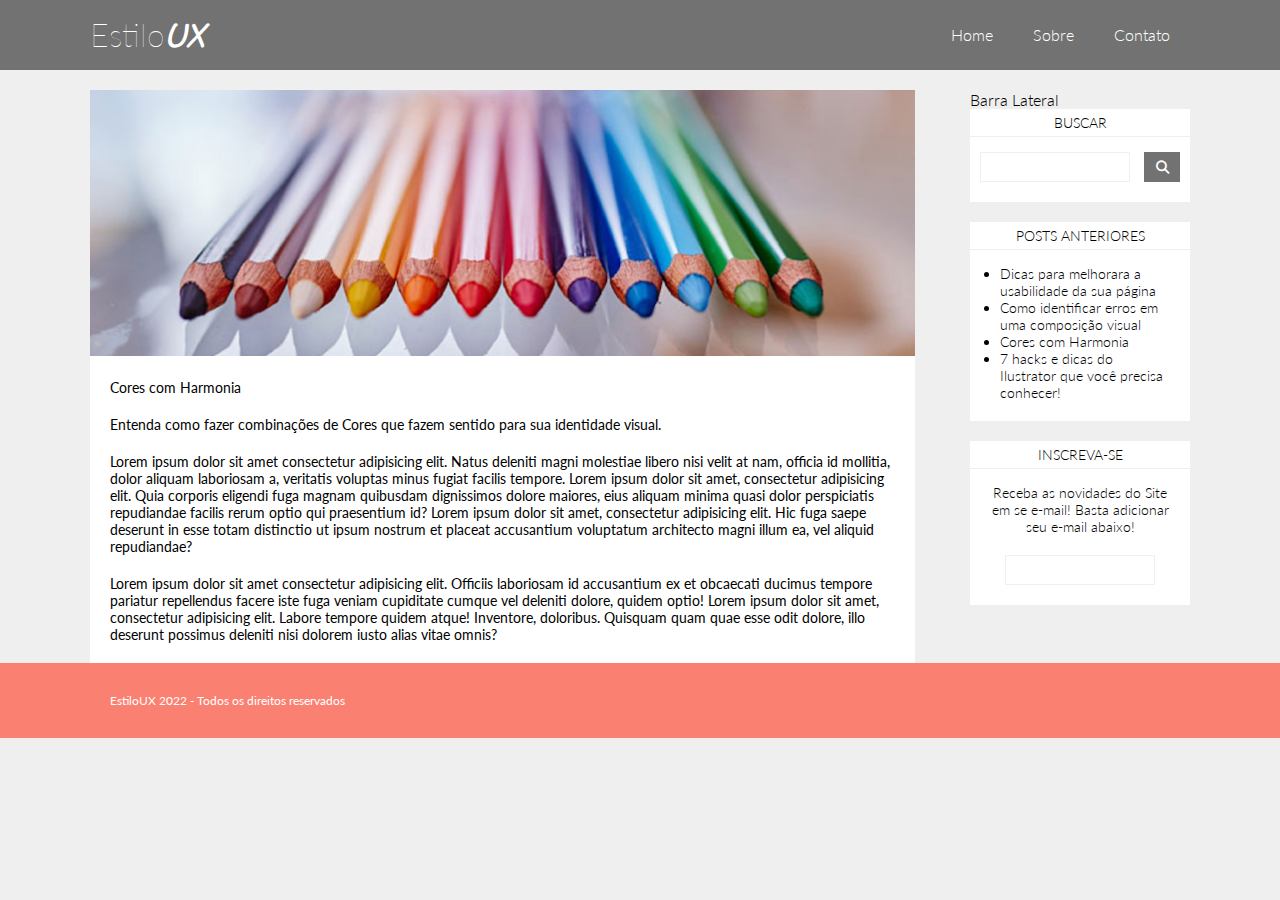
<file: index.html>
<!DOCTYPE html>
<html lang="pt-br">

<head>
    <meta charset="UTF-8">
    <meta http-equiv="X-UA-Compatible" content="IE=edge">
    <meta name="viewport" content="width=device-width, initial-scale=1.0">
    <title>Estilo UX</title>
    <link rel="stylesheet" href="https://cdnjs.cloudflare.com/ajax/libs/font-awesome/6.1.1/css/all.min.css">
    <link rel="stylesheet" href="css/estilos.css">
    
</head>

<body>
    <header>

        <div class="container-grid header-flex">
        <h1>Estilo<span>UX</span></h1>

        <nav>

            <a href="#">Home</a>
            <a href="#">Sobre</a>
            <a href="#">Contato</a>


        </nav>

    </div>
    </header>

    <main class="container-grid"> 
        
        <section>
            <img src="images/lapis-de-cor.png" alt="Imagem lápis de cor" title="Lápis de Cor">
            <h2>
                Cores com Harmonia
            </h2>

            <p>
                Entenda como fazer combinações de Cores que fazem sentido para sua identidade visual.
            </p>

            <p>
                Lorem ipsum dolor sit amet consectetur adipisicing elit. Natus deleniti magni molestiae libero nisi
                velit at nam, officia id mollitia, dolor aliquam laboriosam a, veritatis voluptas minus fugiat facilis
                tempore. Lorem ipsum dolor sit amet, consectetur adipisicing elit. Quia corporis eligendi fuga magnam
                quibusdam dignissimos dolore maiores, eius aliquam minima quasi dolor perspiciatis repudiandae facilis
                rerum optio qui praesentium id? Lorem ipsum dolor sit amet, consectetur adipisicing elit. Hic fuga saepe
                deserunt in esse totam distinctio ut ipsum nostrum et placeat accusantium voluptatum architecto magni
                illum ea, vel aliquid repudiandae?
            </p>

            <p>
                Lorem ipsum dolor sit amet consectetur adipisicing elit. Officiis laboriosam id accusantium ex et
                obcaecati ducimus tempore pariatur repellendus facere iste fuga veniam cupiditate cumque vel deleniti
                dolore, quidem optio! Lorem ipsum dolor sit amet, consectetur adipisicing elit. Labore tempore quidem
                atque! Inventore, doloribus. Quisquam quam quae esse odit dolore, illo deserunt possimus deleniti nisi
                dolorem iusto alias vitae omnis?
            </p>

        </section>


        <aside>
            Barra Lateral
            <article>
                <h3>Buscar</h3>
                <form action="">
                    <input type="text">
                    <button>
                        <i class="fa-solid fa-magnifying-glass"></i>
                    </button>
                    </form>
            </article>

            <article>
                <h3>Posts Anteriores</h3>
                <ul>
                    <li>Dicas para melhorara a usabilidade da sua página</li>
                    <li>Como identificar erros em uma composição visual</li>
                    <li>Cores com Harmonia</li>
                    <li>7 hacks e dicas do Ilustrator que você precisa conhecer!</li>
                </ul>
            </article>

            <article>
                <h3>Inscreva-se</h3>
                <p>Receba as novidades do Site em se e-mail! Basta adicionar seu e-mail abaixo!</p>

                <form action="">
                    <input type="email" class="Inscreva-se">
                </form>
                
            </article>



        </aside>
    </main>

    <footer> 
        <div class="container-grid">
            <p class="direitos">
                EstiloUX 2022 - Todos os direitos reservados
            </p>
        </div>
    </footer>

</body>

</html>
</file>
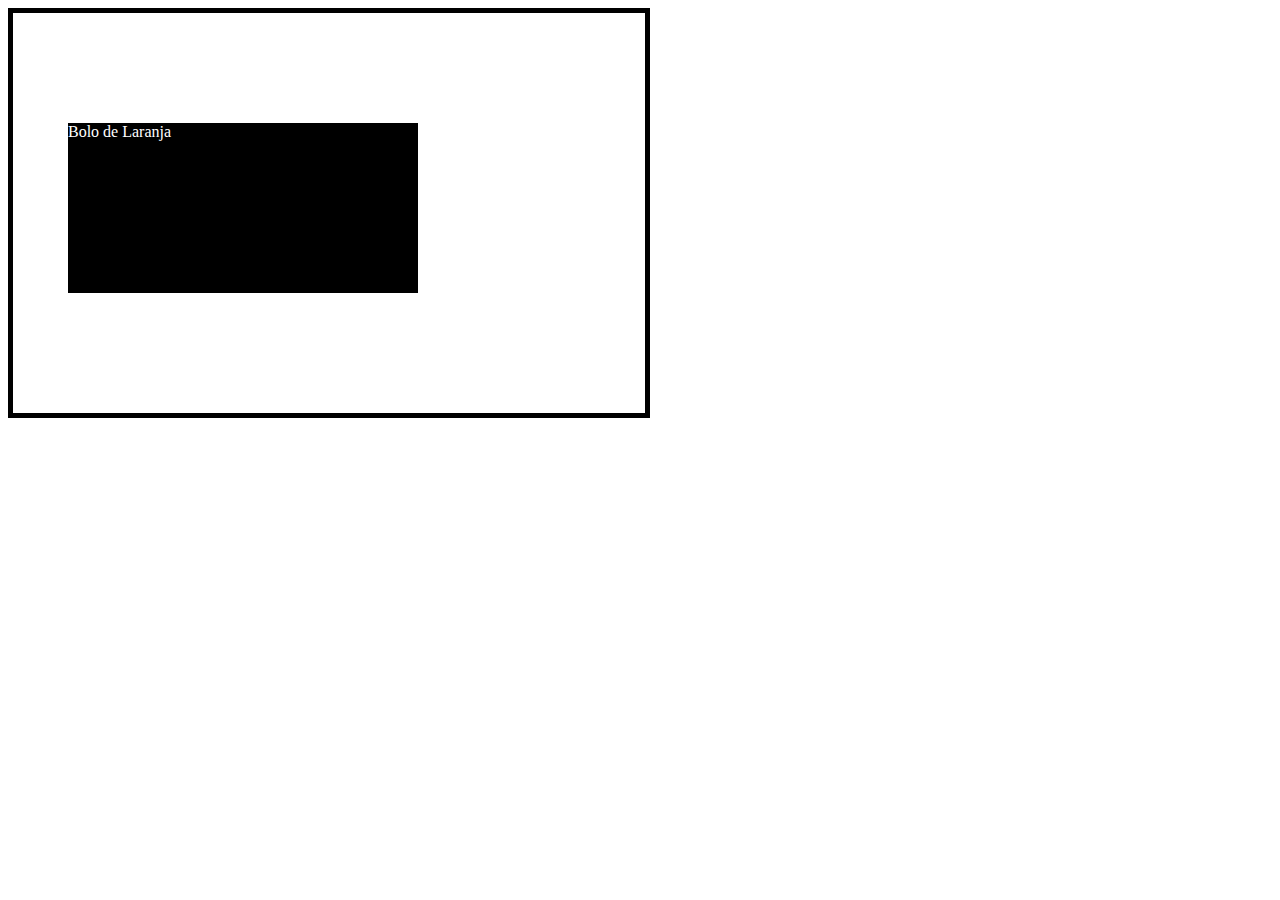
<file: box-model.html>
<!DOCTYPE html>
<html lang="pt-BR">
<head>
    <meta charset="UTF-8">
    <meta http-equiv="X-UA-Compatible" content="IE=edge">
    <meta name="viewport" content="width=device-width, initial-scale=1.0">
    <title>Document</title>
    <style>

        div {
            width: 50%;
            height: 400px;
            border: 5px solid black;

        }


        div p:hover {
            box-shadow: -3px -5px 10px rgb(red, green, blue)
        }

        div p {
            width: 250px;
            height: 170px;
            background-color: black;
            color: white;
            margin-top: 110px;
            padding-right: 100px;
            margin-left: 55px

            
        }



    </style>
</head>
<body>
    
<div>

    <p>Bolo de Laranja</p>

</div>

</body>
</html>
</file>
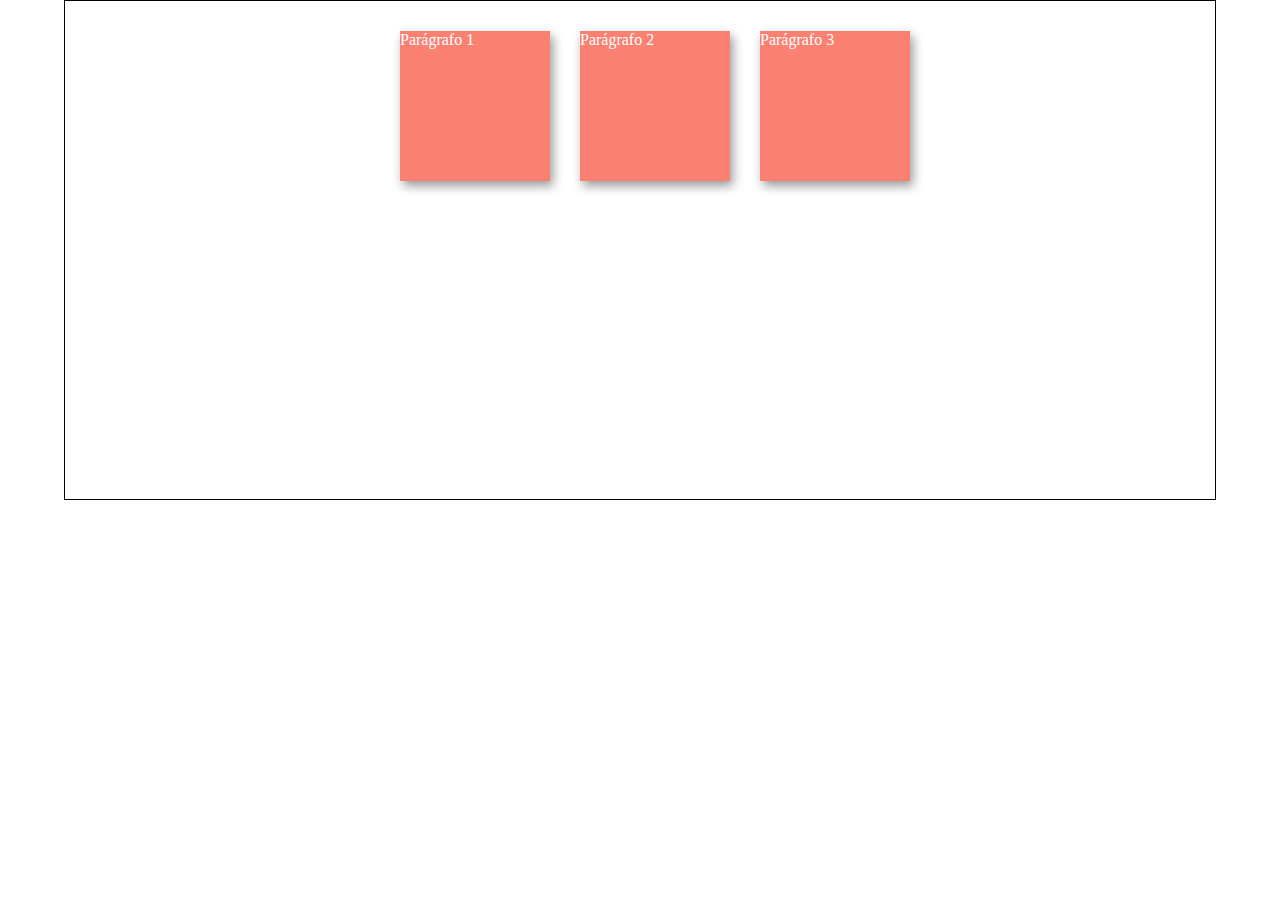
<file: flexbox.html>
<!DOCTYPE html>
<html lang="pt-BR">
<head>
    <meta charset="UTF-8">
    <meta http-equiv="X-UA-Compatible" content="IE=edge">
    <meta name="viewport" content="width=device-width, initial-scale=1.0">
    <title>Document</title>
    <style>
        * {
            margin: 0;
            padding: 0;
            box-sizing: border-box;
        }
        div {
            display: flex;
            flex-direction: row;
            justify-content: center;
            width: 90%;
            height: 500px;
            margin: 0 auto;
            border: 1px solid black;
        }

        

        div p {
            width: 150px;
            height: 150px;
            background-color: salmon;
            color: white;
            margin-top: 30px;
            border: none;
            margin-left: 30px;
            box-shadow: 3px 5px 10px rgb(0 0 0 / 40%);
            
        }
    </style>
</head>
<body>
    
    <div>
        <p>Parágrafo 1</p>
        <p>Parágrafo 2</p>
        <p>Parágrafo 3</p>
    </div>
</body>
</html>
</file>
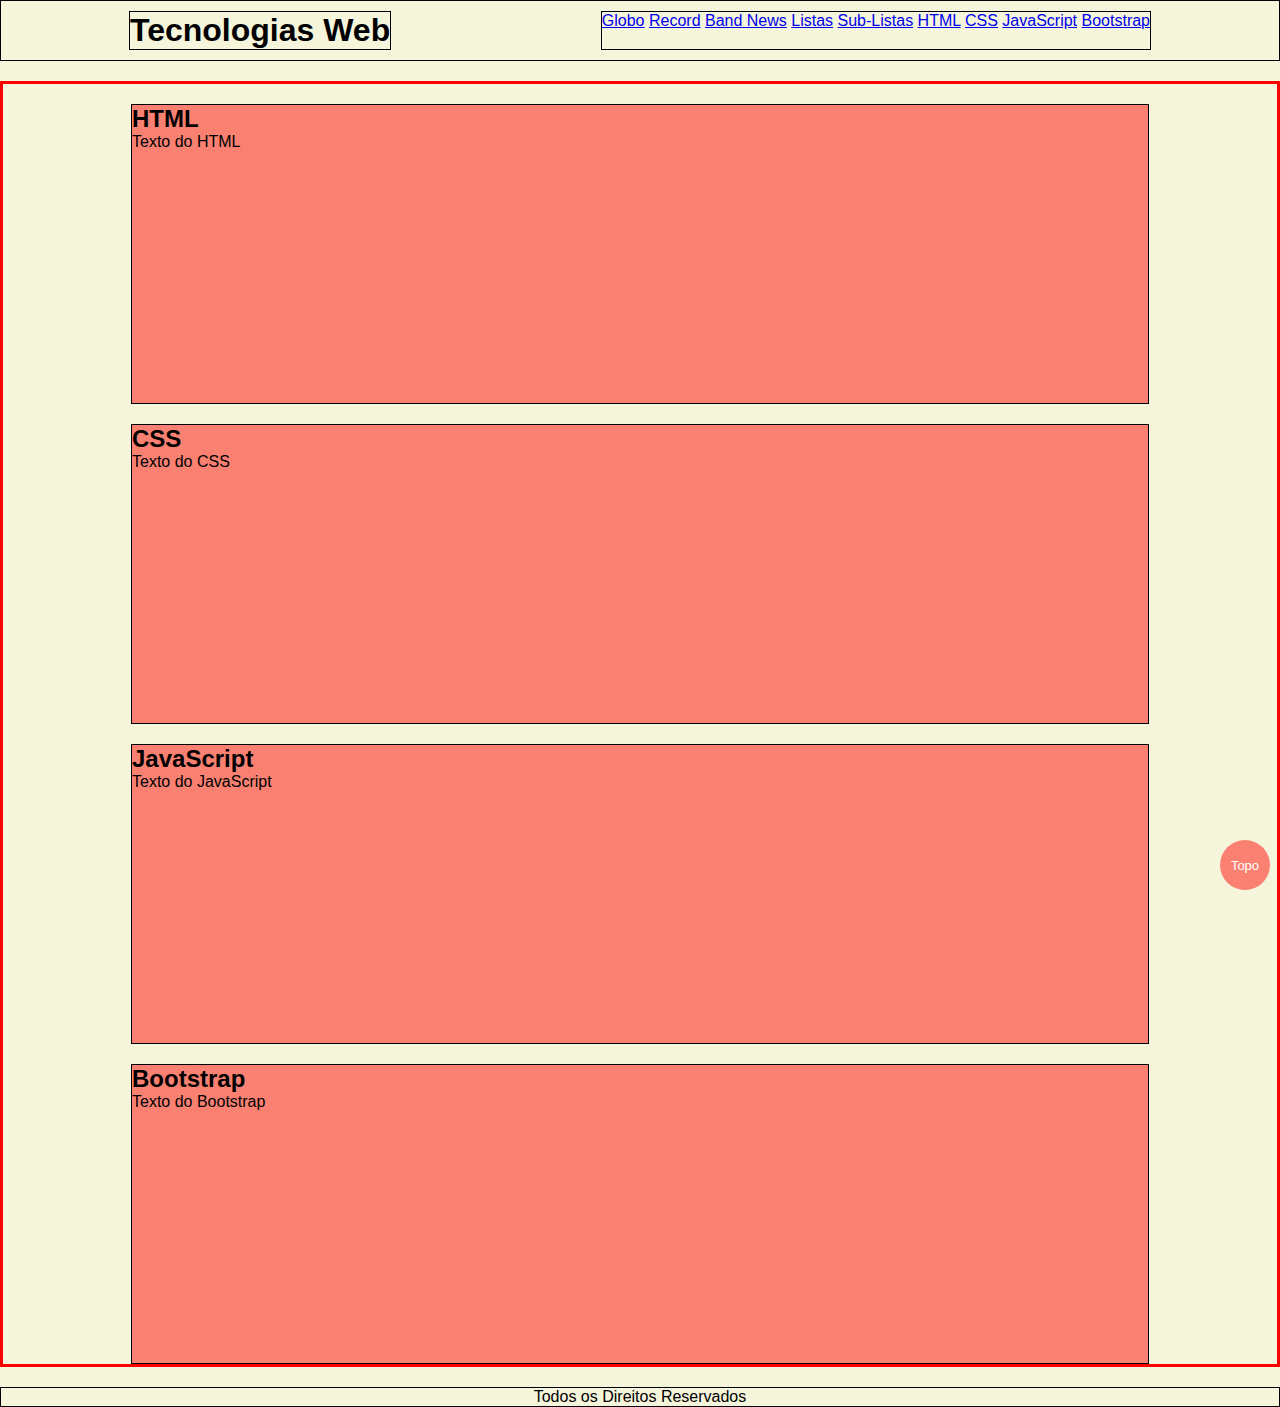
<file: links.html>
<!DOCTYPE html>
<html lang="pt-br">
<head>
    <meta charset="UTF-8">
    <meta http-equiv="X-UA-Compatible" content="IE=edge">
    <meta name="viewport" content="width=device-width, initial-scale=1.0">
    <title>Links em arquivos HTML</title>
</head>
<body>

    <span class="btn-topo">
        <a href="#topo">Topo</a>
    </span>
    
    <header id="topo">
        <h1>Tecnologias Web</h1>

        <nav>
            <a href="https://www.globo.com/">Globo</a> 
            <a href="https://recordtv.r7.com/">Record</a> 
            <a href="https://www.band.uol.com.br/bandnews-fm">Band News</a>
            <a href="./listas.html">Listas</a> 
            <a href="./lista-sublista.html">Sub-Listas</a>
            <a href="#html">HTML</a>
            <a href="#css">CSS</a>
            <a href="#js">JavaScript</a>
            <a href="#bt">Bootstrap</a>
        </nav>

    </header>

    <style>
        /* reset de propriedades */
        *{
            border: 0;
            margin: 0;
            box-sizing: border-box;
        }

        body{
            font-family: sans-serif;
            background-color: beige;
        }

        header {
            display: flex;
            justify-content: space-between;
            padding: 10px 10%;
            border: 1px solid black;
        }
        header nav, header h1 {
            border: 1px solid black;
        }

        main {
            border: 3px solid red;
            padding-left: 10%;
            padding-right: 10%;

            margin-top: 20px;
        }

        main section {
            width: 100%;
            height: 300px;
            margin-top: 20px;
            background-color: salmon;
            border: 1px solid black;
        }

        footer {
            margin-top: 20px;
            border: 1px solid black;
        }
        
        footer p {
            text-align: center;
        }

        .btn-topo {
            display: flex;
            justify-content: center;
            align-items: center;

            position: fixed;
            bottom: 10px;
            right: 10px;

            width: 50px;
            height: 50px;
            border-radius: 50%;

            background-color: salmon;
        }

        .btn-topo a {
            color: white;
            text-decoration: none;
            font-size: 13px;

    </style>

    <main>
        
        <section id="html">
            <h2>HTML</h2>
            <p>Texto do HTML</p>
        </section>

        <section id="css">
            <h2>CSS</h2>
            <p>Texto do CSS</p>
        </section>

        <section id="js">
            <h2>JavaScript</h2>
            <p>Texto do JavaScript</p>
        </section>

        <section id="bt">
            <h2>Bootstrap</h2>
            <p>Texto do Bootstrap</p>
        </section>

    </main>


    <footer>
        <p>Todos os Direitos Reservados</p>
    </footer>



</body>
</html>
</file>
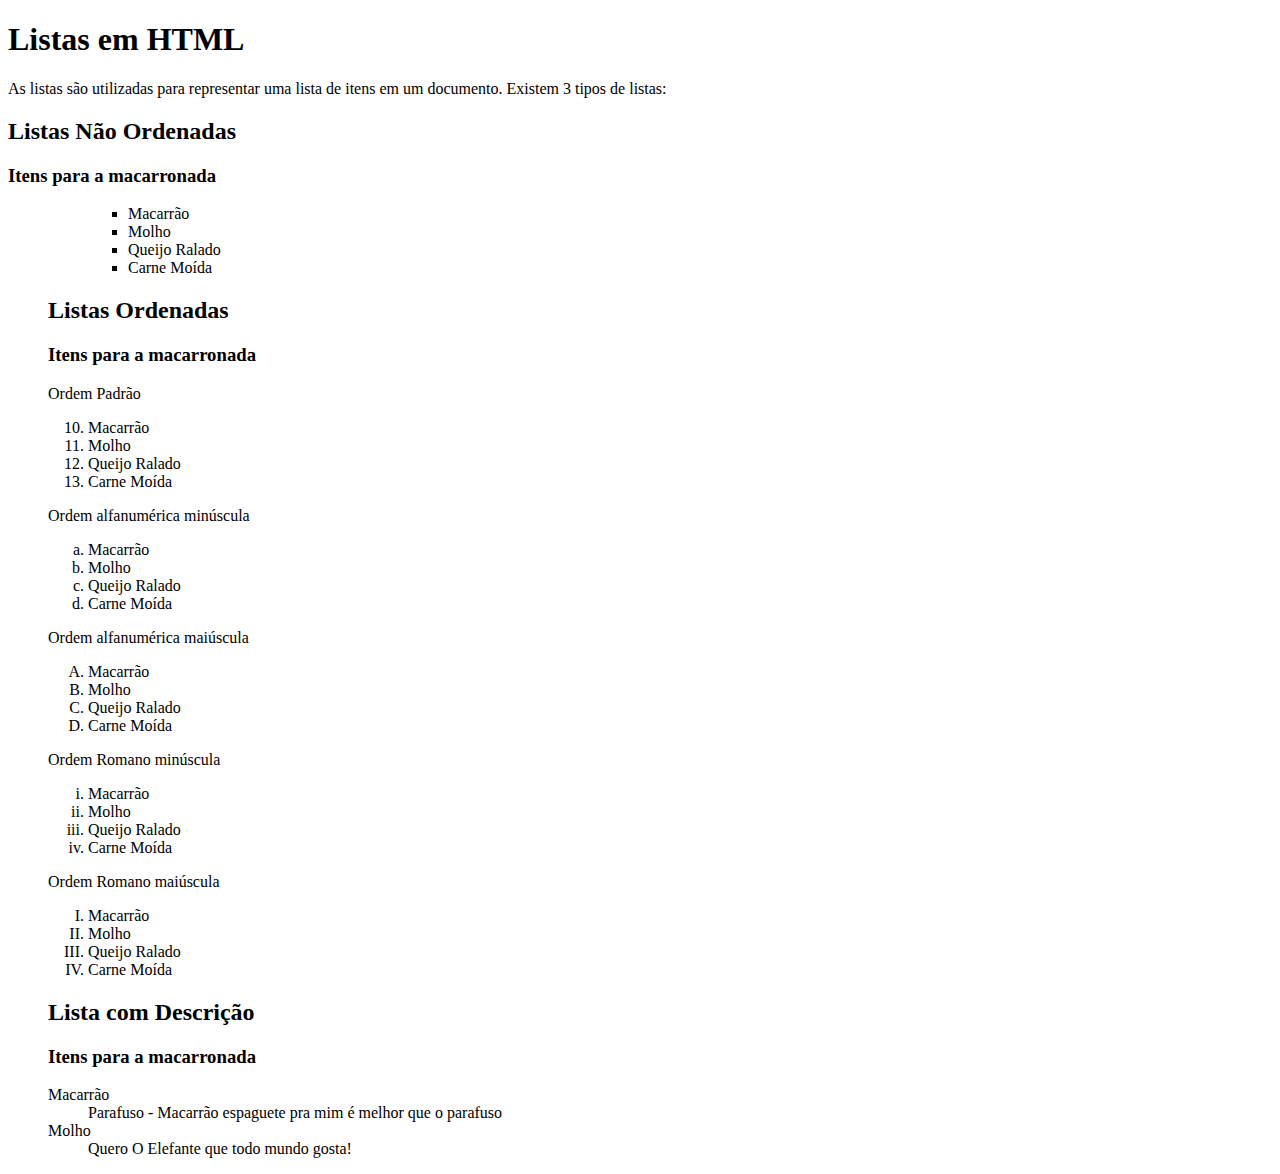
<file: listas.html>
<!DOCTYPE html>
<html lang="pt-br">
<head>
    <meta charset="UTF-8">
    <meta http-equiv="X-UA-Compatible" content="IE=edge">
    <meta name="viewport" content="width=device-width, initial-scale=1.0">
    <title>Listas em HTML</title>
</head>
<body>
    
<h1>Listas em HTML</h1> 
    <p>
    As listas são utilizadas para representar uma lista de itens em um documento. Existem 3 tipos de listas:

    </p>

    <h2>Listas Não Ordenadas</h2>
    <h3>Itens para a macarronada</h3>
    <ul style="list-style-type: square;">
    <ul>
        <ul>
            <li>Macarrão</li>
            <li>Molho</li>
            <li>Queijo Ralado</li>
            <li>Carne Moída</li>
        </ul>
        
    </ul>


    <h2>Listas Ordenadas</h2>

    <h3>Itens para a macarronada</h3>
    
    <p>Ordem Padrão</p>
    <ol type="1" start="10">
        <li>Macarrão</li>
        <li>Molho</li>
        <li>Queijo Ralado</li>
        <li>Carne Moída</li>
    </ol>


    <p>Ordem alfanumérica minúscula</p>
    <ol type="a">
        <li>Macarrão</li>
        <li>Molho</li>
        <li>Queijo Ralado</li>
        <li>Carne Moída</li>
    </ol>

    <p>Ordem alfanumérica maiúscula</p>
    <ol type="A">
        <li>Macarrão</li>
        <li>Molho</li>
        <li>Queijo Ralado</li>
        <li>Carne Moída</li>
    </ol>

    <p>Ordem Romano minúscula</p>
    <ol type="i">
        <li>Macarrão</li>
        <li>Molho</li>
        <li>Queijo Ralado</li>
        <li>Carne Moída</li>
    </ol>

    <p>Ordem Romano maiúscula</p>
    <ol type="I">
        <li>Macarrão</li>
        <li>Molho</li>
        <li>Queijo Ralado</li>
        <li>Carne Moída</li>
    </ol>
   
    <h2>Lista com Descrição</h2>
    <h3>Itens para a macarronada</h3>
    <dl>
        <dt>Macarrão</dt>
        <dd>Parafuso - Macarrão espaguete pra mim é melhor que o parafuso</dd>

        <dt>Molho</dt>
        <dd>Quero O Elefante que todo mundo gosta!</dd>
    </dl>       

</body>
</html>
</file>
<file: css/estilos.css>
@import url('https://fonts.googleapis.com/css2?family=Comic+Neue:wght@700&family=Gamja+Flower&family=Lato:wght@100;300;400&display=swap');

* {
    margin: 0;
    padding: 0;
    box-sizing: border-box;
}

/* html {
    border: 1px solid green;
    height: 100%;
} */

body {
    background-color: #EFEFEF;
    font-family: "Lato", sans-serif;
    color:black;
    /* border: 1px solid red;
    height: 100%; */
}

header { /*container flex*/

    height: 70px;
    width: 100%;
    background-color: #727272;
  
}

.header-flex {
    display: flex;
    justify-content: space-between; /*alinhamento em linha */
    align-items: center; /*alinhamento em coluna*/
}

.container-grid {
    max-width: 1100px;
    margin: 0 auto;
    
}


/* h1 {
    font-family: "Lato", sans-serif;
    font-weight: 00;
    font-size: 40px;
    text-align: center;
    color: cadetblue;
    text-shadow: 0px 0px 6px rgba(0, 0, 0, 0.3);
    border:1px solid blanchedalmond;
    width: 400px;
} */


h1 {
    font-family: "Lato", sans-serif;
    font-weight: 100;
    color: white;
}

h1 span {
    font-family: "Gamja Flower", cursive;
    font-size: 45px;
    font-style: italic;
}


nav {
    display: flex;
    justify-content: flex-end;
}

nav a {
        padding-top: 25px;
        padding-bottom: 25px;
        padding-left: 20px;
        padding-right: 20px;
        font-family: "Lato", sans-serif;
        font-weight: 300;
        color: white;
        text-decoration: none;
        transition: background-color 0.4s;
    
}

nav a:hover {
    background-color: gray;
    text-decoration: underline;
    border-radius: 20px;
}

main {
    display: flex;
    justify-content: space-between;
    margin-top: 20px !important;
    /* background-color: salmon; */
    /* height: calc(100% - 70px); */

}

section {
    background-color: white;
    width: 75%;
    height: 100%;
}

section img {
    width: 100%;
}


section h2, section p {
    margin: 20px;
    font-size: 14px;
    font-weight: 400;
    
}

aside {
    width: 20%;
    font-weight: 300;

}

aside article {
    background-color: white;
    padding-bottom: 20px;
    margin-bottom: 20px;
}



aside article h3 {
    
    font-size: 14px;
    font-weight: 300;
    padding-top: 5px;
    padding-bottom: 5px;
    margin-bottom: 15px;
    border-bottom: 1px solid #EFEFEF;
    text-transform: uppercase;
    text-align: center;
}

aside article form {
    padding-left: 10px;
    padding-right: 10px;
    display: flex;
    justify-content: space-between;

}

aside article form input {
    width: 75%;
    height: 30px;
    border: 1px solid #EFEFEF;
}

aside article form .Inscreva-se{
    margin: 0 auto;
}

aside article form button {
    width: 18%;
    height: 30px;
    border: 1px solid #727272;
    background-color: #727272;
    color: white;
}

aside article ul li {
    margin-left: 30px;
    margin-right: 20px;
}

aside article p {
    margin-left: 20px;
    margin-right: 20px;
    text-align: center;
    margin-bottom: 20px;
}

aside article h3,
 aside article p,
  aside article ul {
    
    font-size: 14px;
    font-weight: 300;

    
}

/* Footer */ 
footer {
    background-color: salmon;
    padding-top: 30px;
    padding-bottom: 30px;
}

footer .direitos{
    
    font-size: 12px;
    padding-left: 20px;
    color: white;
}
</file>
